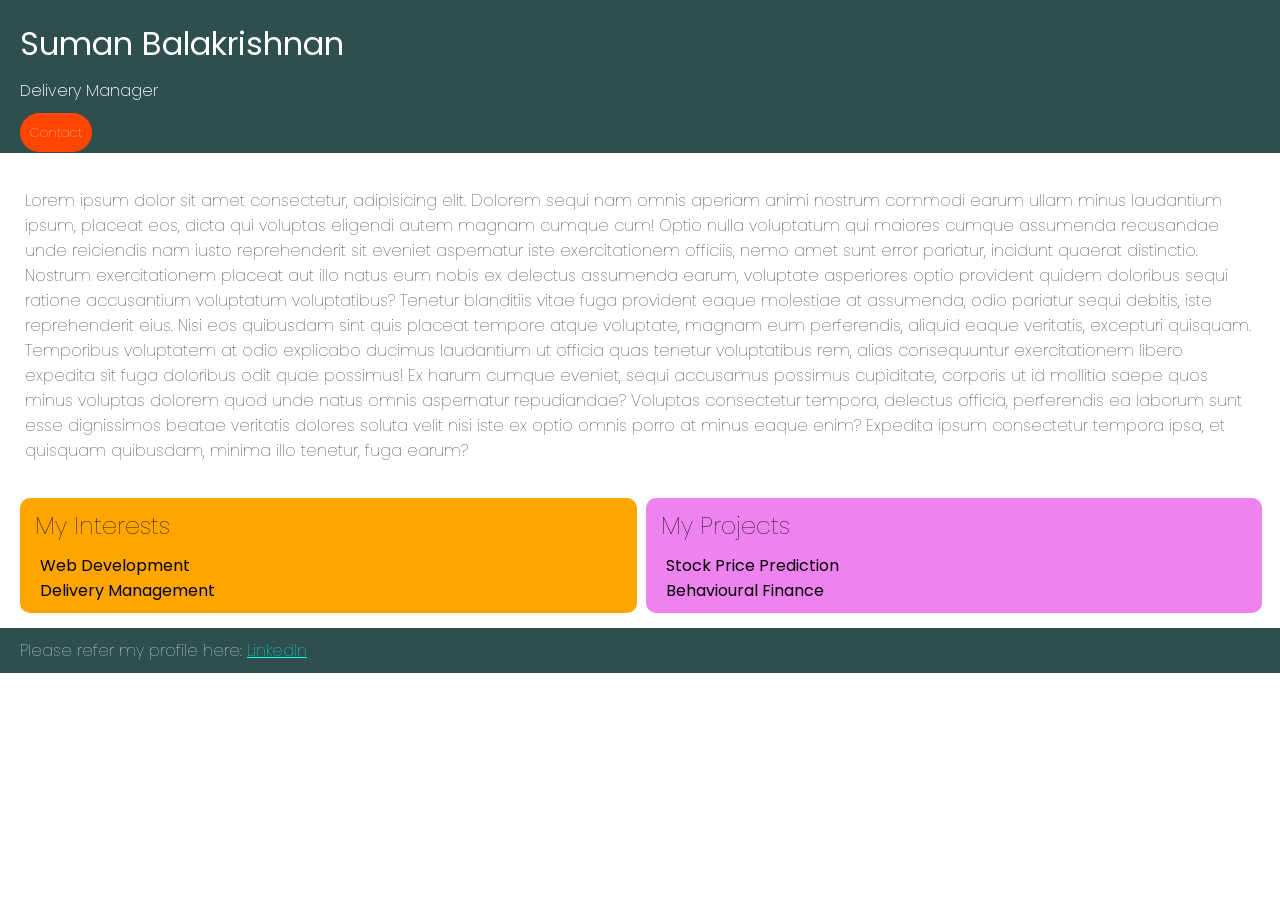
<file: index.html>
<!DOCTYPE html>
<html lang="en">

<head>
    <meta charset="UTF-8">
    <meta name="viewport" content="width=device-width, initial-scale=1.0">
    <title>Profile</title>
    <link rel="stylesheet" href="style.css">
    <link rel="preconnect" href="https://fonts.googleapis.com">
    <link rel="preconnect" href="https://fonts.gstatic.com" crossorigin>
    <link href="https://fonts.googleapis.com/css2?family=Poppins&display=swap" rel="stylesheet">
</head>

<body>
    <div class="TopCard" id="TopCard__Bar">
        <h1 class="TopCard__Name" id="TopCard__Name__1">Suman Balakrishnan</h1>
        <p class="TopCard__Role" id="TopCard__Role__2">Delivery Manager</p>
        <a href="contact.html" class="TopCard__Contact">Contact</a>
    </div>

    <div class="AboutMe" id="AboutMe__Section">
        <p class="AboutMe__Details" id="AboutMe__Details__1">Lorem ipsum dolor sit amet consectetur, adipisicing elit.
            Dolorem sequi nam omnis aperiam animi nostrum commodi earum ullam minus laudantium ipsum, placeat eos, dicta
            qui voluptas eligendi autem magnam cumque cum! Optio nulla voluptatum qui maiores cumque assumenda
            recusandae unde reiciendis nam iusto reprehenderit sit eveniet aspernatur iste exercitationem officiis, nemo
            amet sunt error pariatur, incidunt quaerat distinctio. Nostrum exercitationem placeat aut illo natus eum
            nobis ex delectus assumenda earum, voluptate asperiores optio provident quidem doloribus sequi ratione
            accusantium voluptatum voluptatibus? Tenetur blanditiis vitae fuga provident eaque molestiae at assumenda,
            odio pariatur sequi debitis, iste reprehenderit eius. Nisi eos quibusdam sint quis placeat tempore atque
            voluptate, magnam eum perferendis, aliquid eaque veritatis, excepturi quisquam. Temporibus voluptatem at
            odio explicabo ducimus laudantium ut officia quas tenetur voluptatibus rem, alias consequuntur
            exercitationem libero expedita sit fuga doloribus odit quae possimus! Ex harum cumque eveniet, sequi
            accusamus possimus cupiditate, corporis ut id mollitia saepe quos minus voluptas dolorem quod unde natus
            omnis aspernatur repudiandae? Voluptas consectetur tempora, delectus officia, perferendis ea laborum sunt
            esse dignissimos beatae veritatis dolores soluta velit nisi iste ex optio omnis porro at minus eaque enim?
            Expedita ipsum consectetur tempora ipsa, et quisquam quibusdam, minima illo tenetur, fuga earum?</p>
    </div>

    <div class="MyInterests">
        <h2 class="MyInterests__Heading" id="MyInterests__Heading__1">My Interests</h2>
        <ul class="MyInterests__List">
            <li class="MyInterests__ListItem">Web Development</li>
            <li class="MyInterests__ListItem">Delivery Management</li>
        </ul>

    </div>

    <div class="MyProjects">
        <h2 class="MyProjects__Heading" id="MyProjects__Heading__1">My Projects</h2>
        <ul class="MyProjects__List">
            <li class="MyProjects__ListItem">Stock Price Prediction</li>
            <li class="MyProjects__ListItem">Behavioural Finance</li>
        </ul>

    </div>

    <div class="BottomCard" id="BottomCard__Bar">
        <p class="BottomCard__Text" id="BottomCard__Text__1">Please refer my profile here:
            <a class="BottomCard_Link" href="https://www.linkedin.com" target="_blank">LinkedIn</a>
        </p>
    </div>


</body>

</html>
</file>
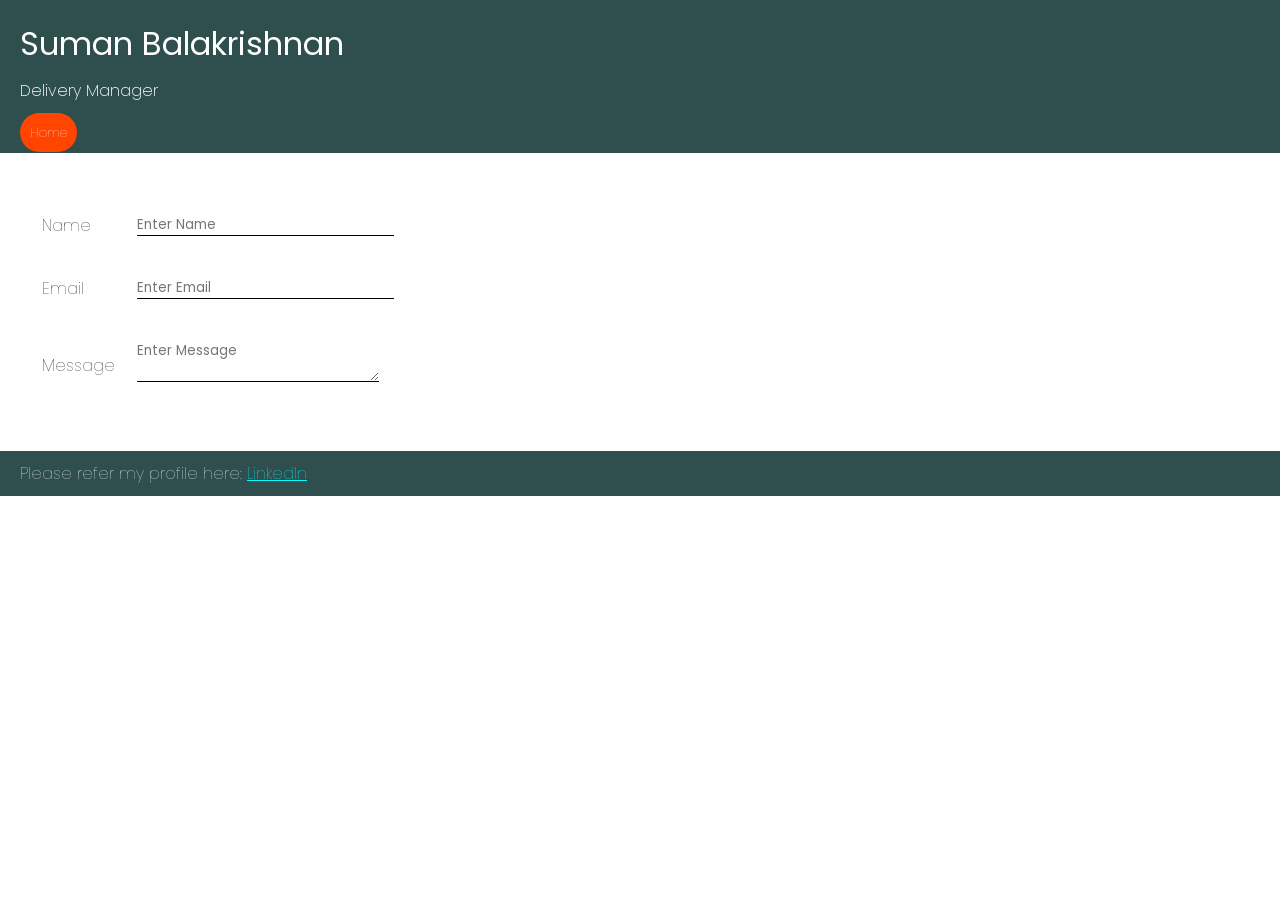
<file: contact.html>
<!DOCTYPE html>
<html lang="en">

<head>
    <meta charset="UTF-8">
    <meta name="viewport" content="width=device-width, initial-scale=1.0">
    <title>Contact</title>
    <link rel="stylesheet" href="stylecontact.css">
    <link rel="preconnect" href="https://fonts.googleapis.com">
    <link rel="preconnect" href="https://fonts.gstatic.com" crossorigin>
    <link href="https://fonts.googleapis.com/css2?family=Poppins&display=swap" rel="stylesheet">
</head>

<body>
    <div class="ContactCard" id="ContactCard__Bar">
        <h1 class="ContactCard__Name" id="ContactCard__Name__1">Suman Balakrishnan</h1>
        <p class="ContactCard__Role" id="ContactCard__Role__2">Delivery Manager</p>
        <a href="index.html" class="ContactCard__Home">Home</a>
    </div>

    <div>
        <form class="ContactForm">
            <table border:none class="Contact__Table">
                <tr class="Contact__Table__Row1">
                    <td>Name</td>
                    <td><input type="text" placeholder="Enter Name"></td>
                </tr>
                <tr class="Contact__Table__Row2">
                    <td>Email</td>
                    <td><input type="email" placeholder="Enter Email"></td>
                </tr>
                <tr class="Contact__Table__Row3">
                    <td style="vertical-align: auto;">Message</td>
                    <td><textarea style="width: auto;" placeholder="Enter Message"></textarea></td>
                </tr>
            </table>
        </form>

    </div>
    <div class="ContactBottomCard" id="ContactBottomCard__Bar">
        <p class="ContactBottomCard__Text" id="ContactBottomCard__Text__1">Please refer my profile here:
            <a class="ContactBottomCard_Link" href="https://www.linkedin.com" target="_blank">LinkedIn</a>
        </p>
    </div>
</body>

</html>
</file>
<file: style.css>
* {
    padding: 0px;
    margin: 0px;
}

body {
    margin-top: 0px;
    margin-left: 0px;
    padding: 0px;
}

.TopCard {
    background-color: darkslategray;
    padding: 10px;
    margin: 0px;

}

.TopCard__Name {
    color: white;
    padding: 10px;
    margin: 0px;
    font-family: "Poppins", sans-serif;
    font-weight: 400;
    font-style: normal;
}

.TopCard__Role {
    color: white;
    padding-left: 10px;
    margin: 0px 0px 20px 0px;
    font-family: "Poppins", sans-serif;
    font-weight: 200;
    font-style: normal;
}

.TopCard__Contact {
    color: white;
    background-color: orangered;
    padding: 10px;
    margin: 10px 0px 10px 10px;
    font-family: "Poppins", sans-serif;
    font-weight: 50;
    font-size: small;
    font-style: normal;
    border-radius: 20px;
    border: none;
    text-decoration: none;
}

.TopCard__Contact:hover {
    color: white;
    background-color: blueviolet;
    padding: 10px;
    margin: 10px;
    font-family: "Poppins", sans-serif;
    font-weight: 100;
    font-size: small;
    font-style: normal;
    border-radius: 10px;
    border: none;
}

.AboutMe__Details {
    color: black;
    padding: 5px;
    justify-content: space-between;
    font-family: "Poppins", sans-serif;
    font-weight: 100;
    font-style: normal;
    margin: 30px 20px 30px 20px;
}

.BottomCard {
    background-color: darkslategray;
    padding: 10px;
    margin: 10px 0px 0px 0px;

}

.BottomCard__Text {
    color: white;
    padding-left: 10px;
    margin: 0px;
    font-family: "Poppins", sans-serif;
    font-weight: 80;
    font-style: normal;
}

.BottomCard_Link {
    color: aqua;
    padding-left: 0px;
    margin: 0px;
    font-family: "Poppins", sans-serif;
    font-weight: 80;
    font-style: normal;
}

.MyInterests {
    background-color: orange;
    display: inline-block;
    margin-left: 20px;
    padding-right: 33%;
    margin-bottom: 5px;
    border-radius: 10px;
    padding-bottom: 10px;

}


.MyInterests__Heading {
    padding-left: 5px;
    margin: 10px;
    font-family: "Poppins", sans-serif;
    font-weight: 80;
    font-style: normal;

}

.MyInterests__ListItem {
    margin-left: 20px;
    font-family: "Poppins", sans-serif;
    font-weight: 100px;
    list-style: none;
}

.MyProjects {
    background-color: violet;
    display: inline-block;
    margin-left: 5px;
    padding-right: 33%;
    margin-bottom: 5px;
    border-radius: 10px;
    padding-bottom: 10px;

}


.MyProjects__Heading {
    padding-left: 5px;
    margin: 10px;
    font-family: "Poppins", sans-serif;
    font-weight: 80;
    font-style: normal;

}

.MyProjects__ListItem {
    margin-left: 20px;
    font-family: "Poppins", sans-serif;
    font-weight: 100px;
    list-style: none;

}
</file>
<file: stylecontact.css>
* {
    padding: 0px;
    margin: 0px;
}

body {
    margin-top: 0px;
    margin-left: 0px;
    padding: 0px;
}

.ContactCard {
    background-color: darkslategray;
    padding: 10px;
    margin: 0px;

}

.ContactCard__Name {
    color: white;
    padding: 10px;
    margin: 0px;
    font-family: "Poppins", sans-serif;
    font-weight: 400;
    font-style: normal;
}

.ContactCard__Role {
    color: white;
    padding-left: 10px;
    margin: 0px 0px 20px 0px;
    font-family: "Poppins", sans-serif;
    font-weight: 200;
    font-style: normal;
}

.ContactCard__Home {
    color: white;
    background-color: orangered;
    padding: 10px;
    margin: 10px 0px 10px 10px;
    font-family: "Poppins", sans-serif;
    font-weight: 50;
    font-size: small;
    font-style: normal;
    border-radius: 20px;
    border: none;
    text-decoration: none;
}

.ContactCard__Home:hover {
    color: white;
    background-color: blueviolet;
    padding: 10px;
    margin: 10px;
    font-family: "Poppins", sans-serif;
    font-weight: 100;
    font-size: small;
    font-style: normal;
    border-radius: 10px;
    border: none;
}

.ContactBottomCard {
    background-color: darkslategray;
    padding: 10px;
    margin: 10px 0px 0px 0px;

}

.ContactBottomCard__Text {
    color: white;
    padding-left: 10px;
    margin: 0px;
    font-family: "Poppins", sans-serif;
    font-weight: 80;
    font-style: normal;
}

.ContactBottomCard_Link {
    color: aqua;
    padding-left: 0px;
    margin: 0px;
    font-family: "Poppins", sans-serif;
    font-weight: 80;
    font-style: normal;
}

.Contact__Table {
    padding: 20px;
    margin: 20px;
    font-family: "Poppins", sans-serif;
    font-weight: 80;
    font-style: normal;
    width: 100px;

}

.ContactForm input,
.ContactForm textarea {
    margin: 20px;
    border: none;
    border-bottom: solid black 1px;
    font-family: "Poppins", sans-serif;

}

.ContactForm input:hover,
.ContactForm textarea:hover {
    margin: 20px;
    border: none;
    border-bottom: solid red 1px;
    font-family: "Poppins", sans-serif;

}
</file>
